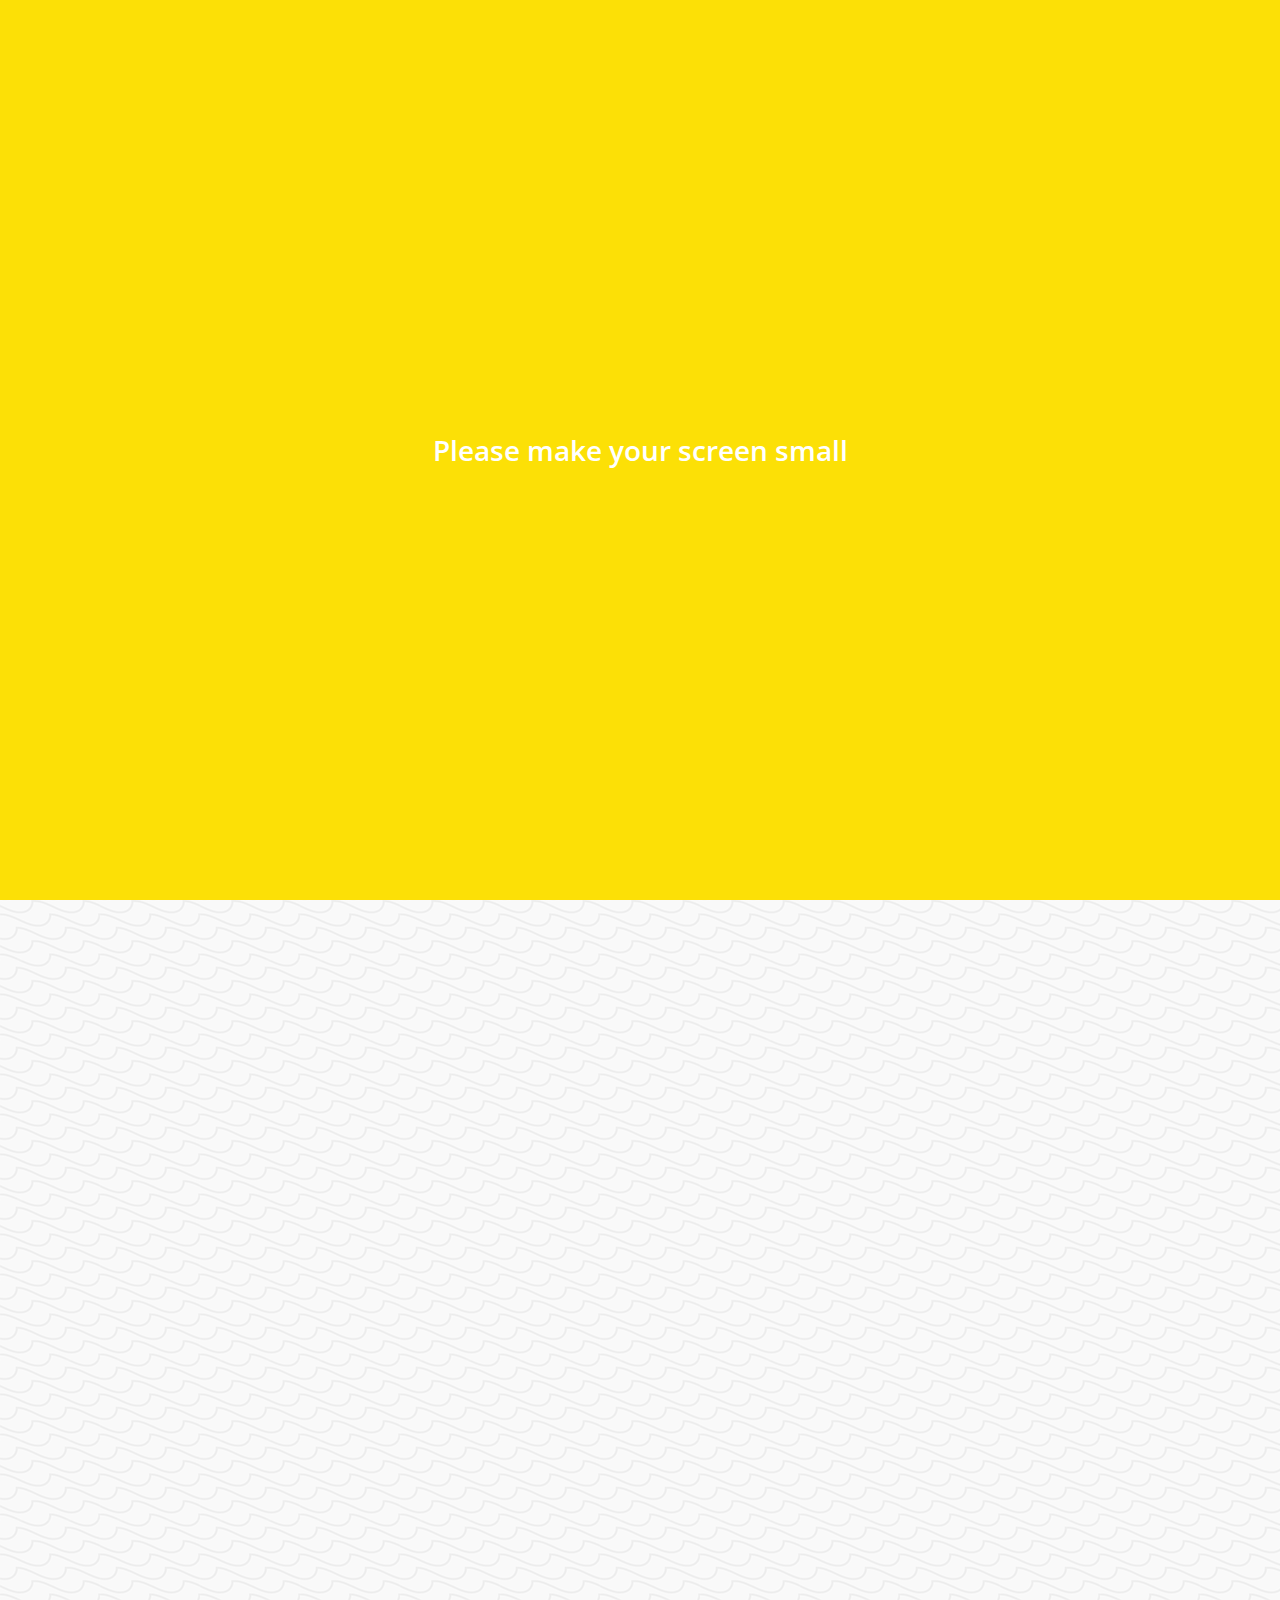
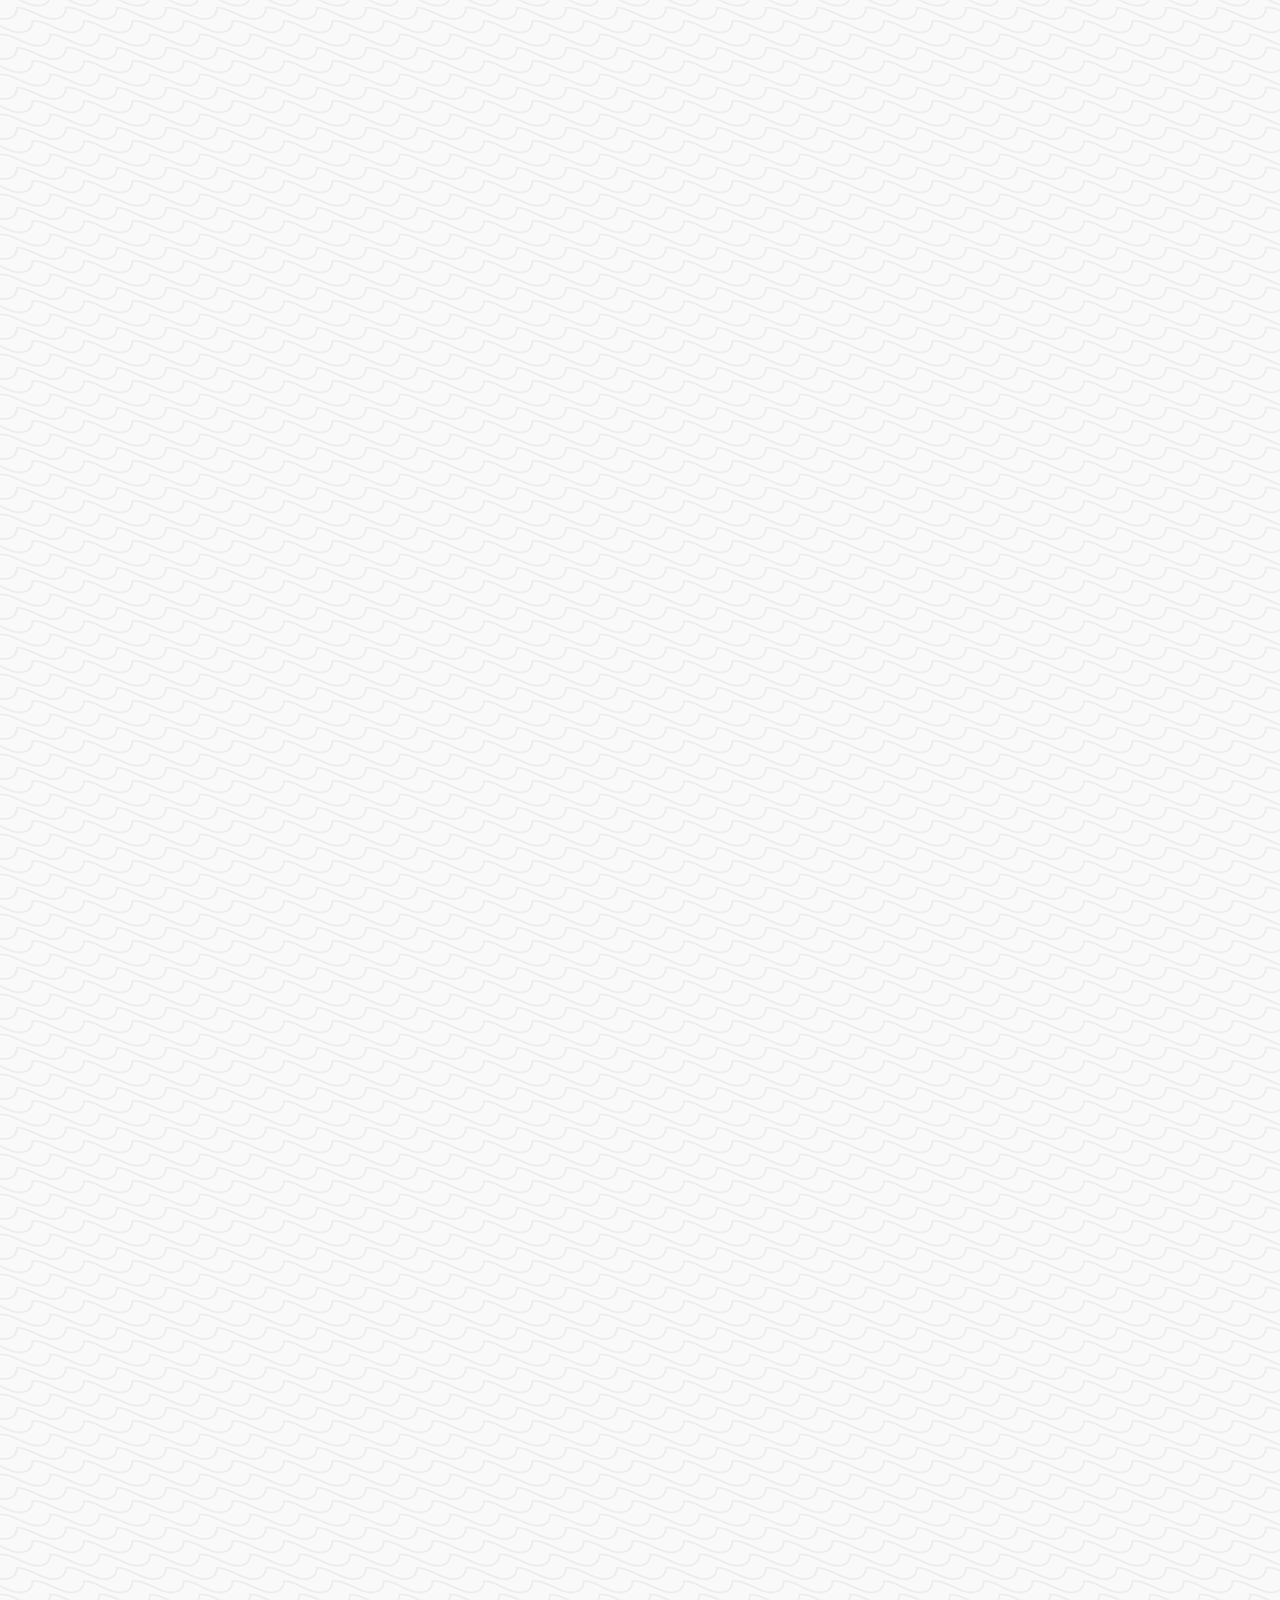
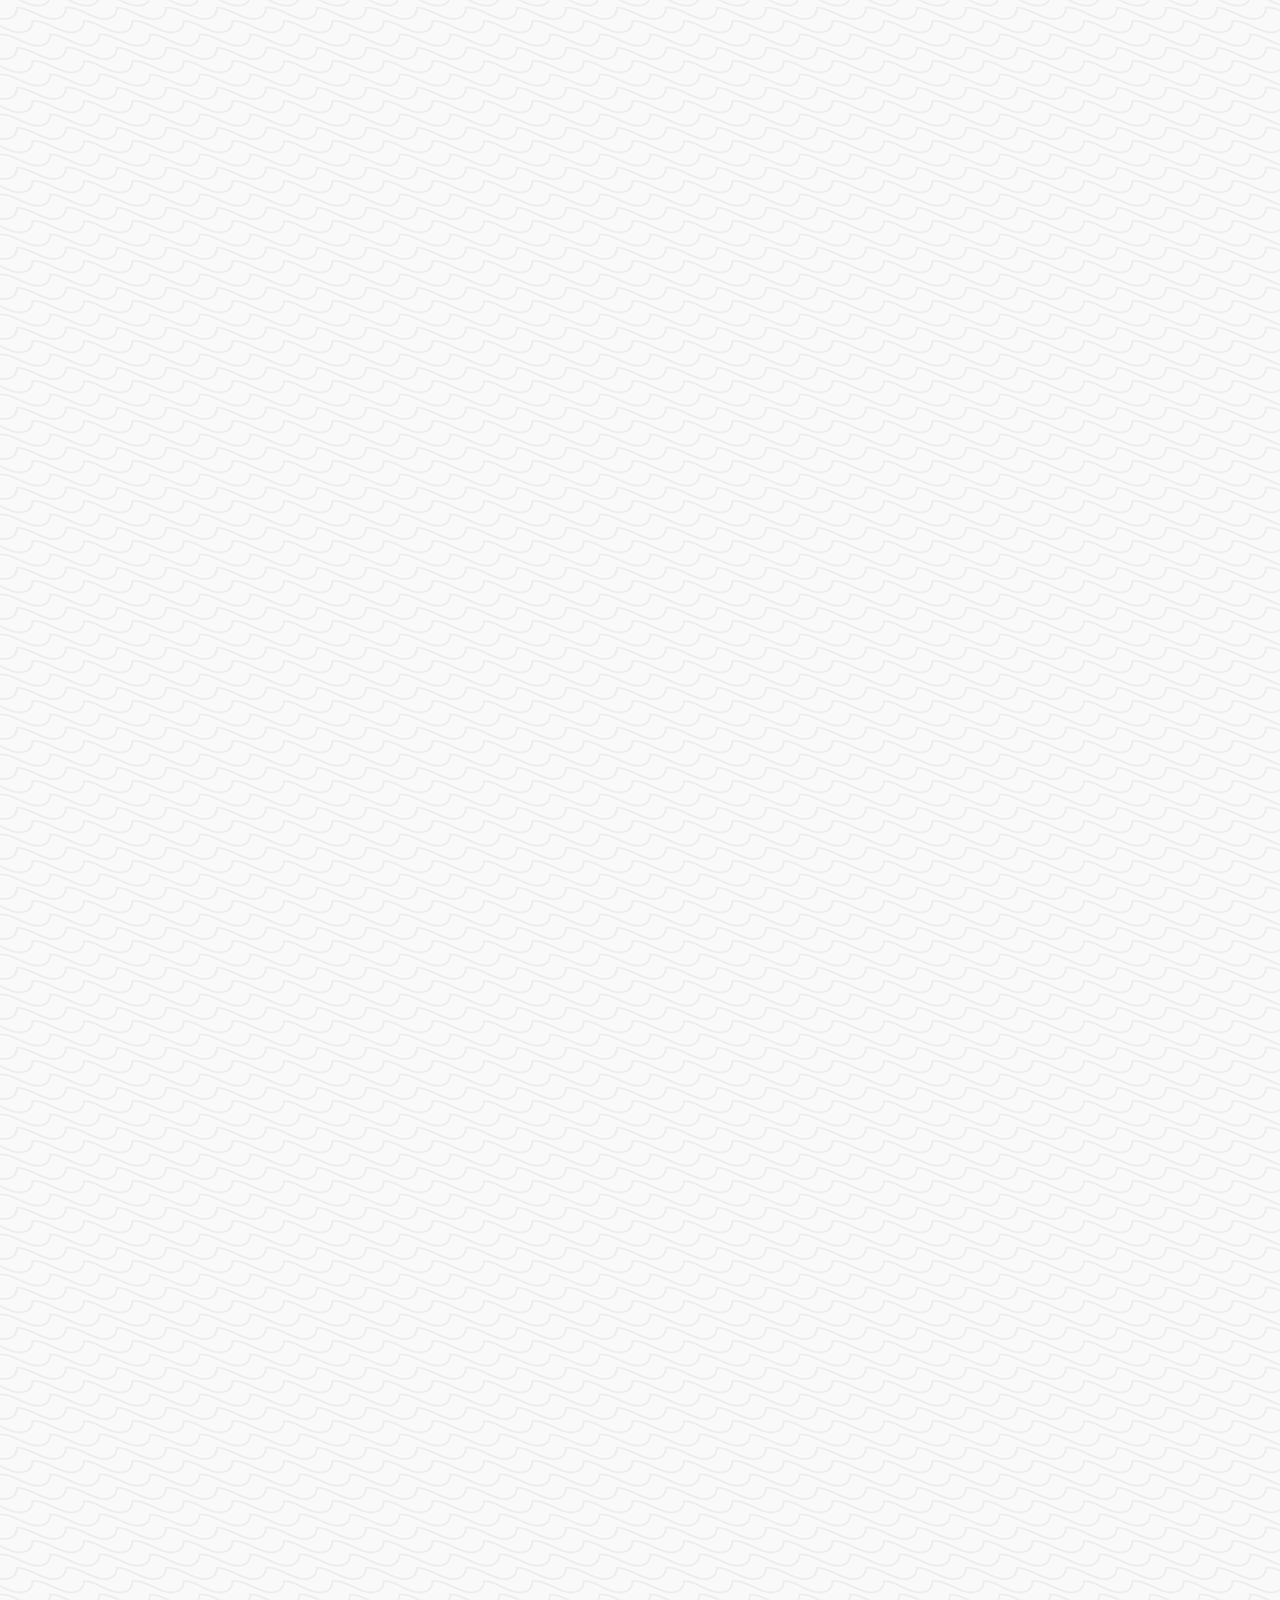
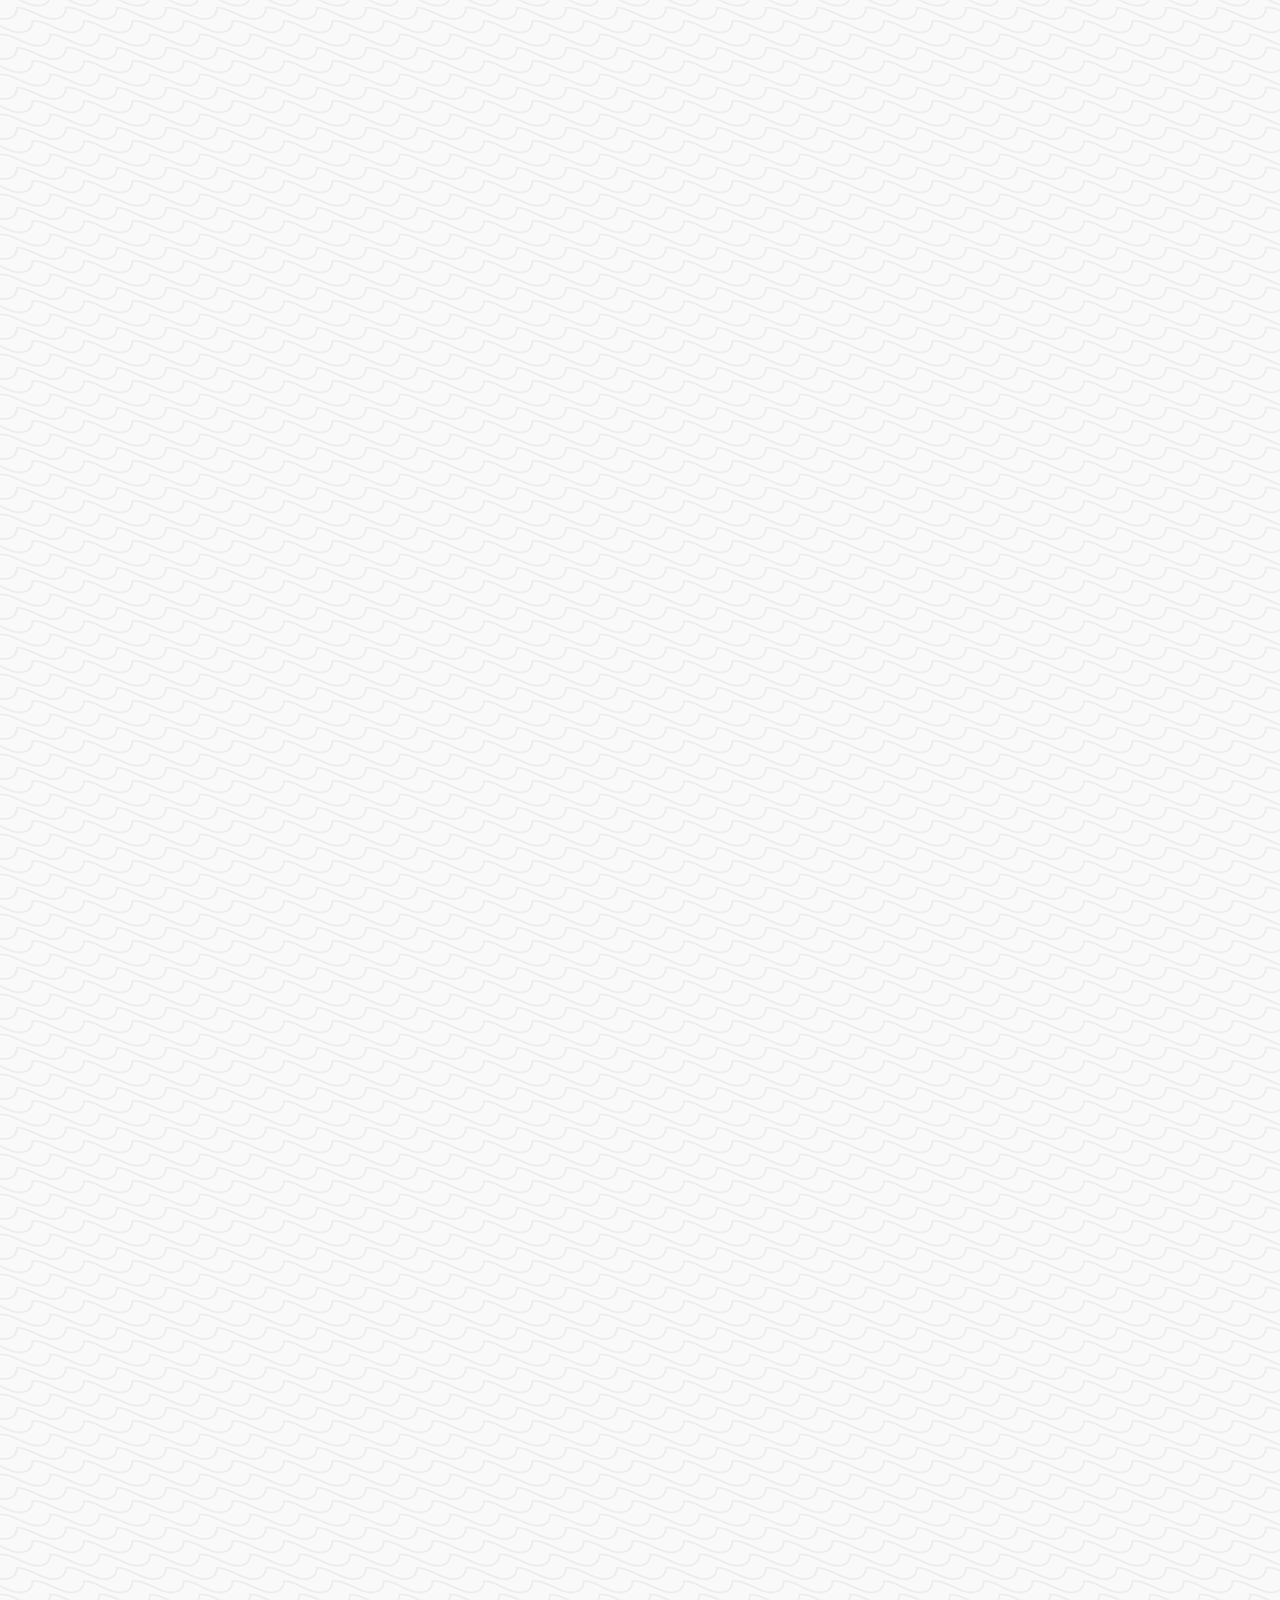
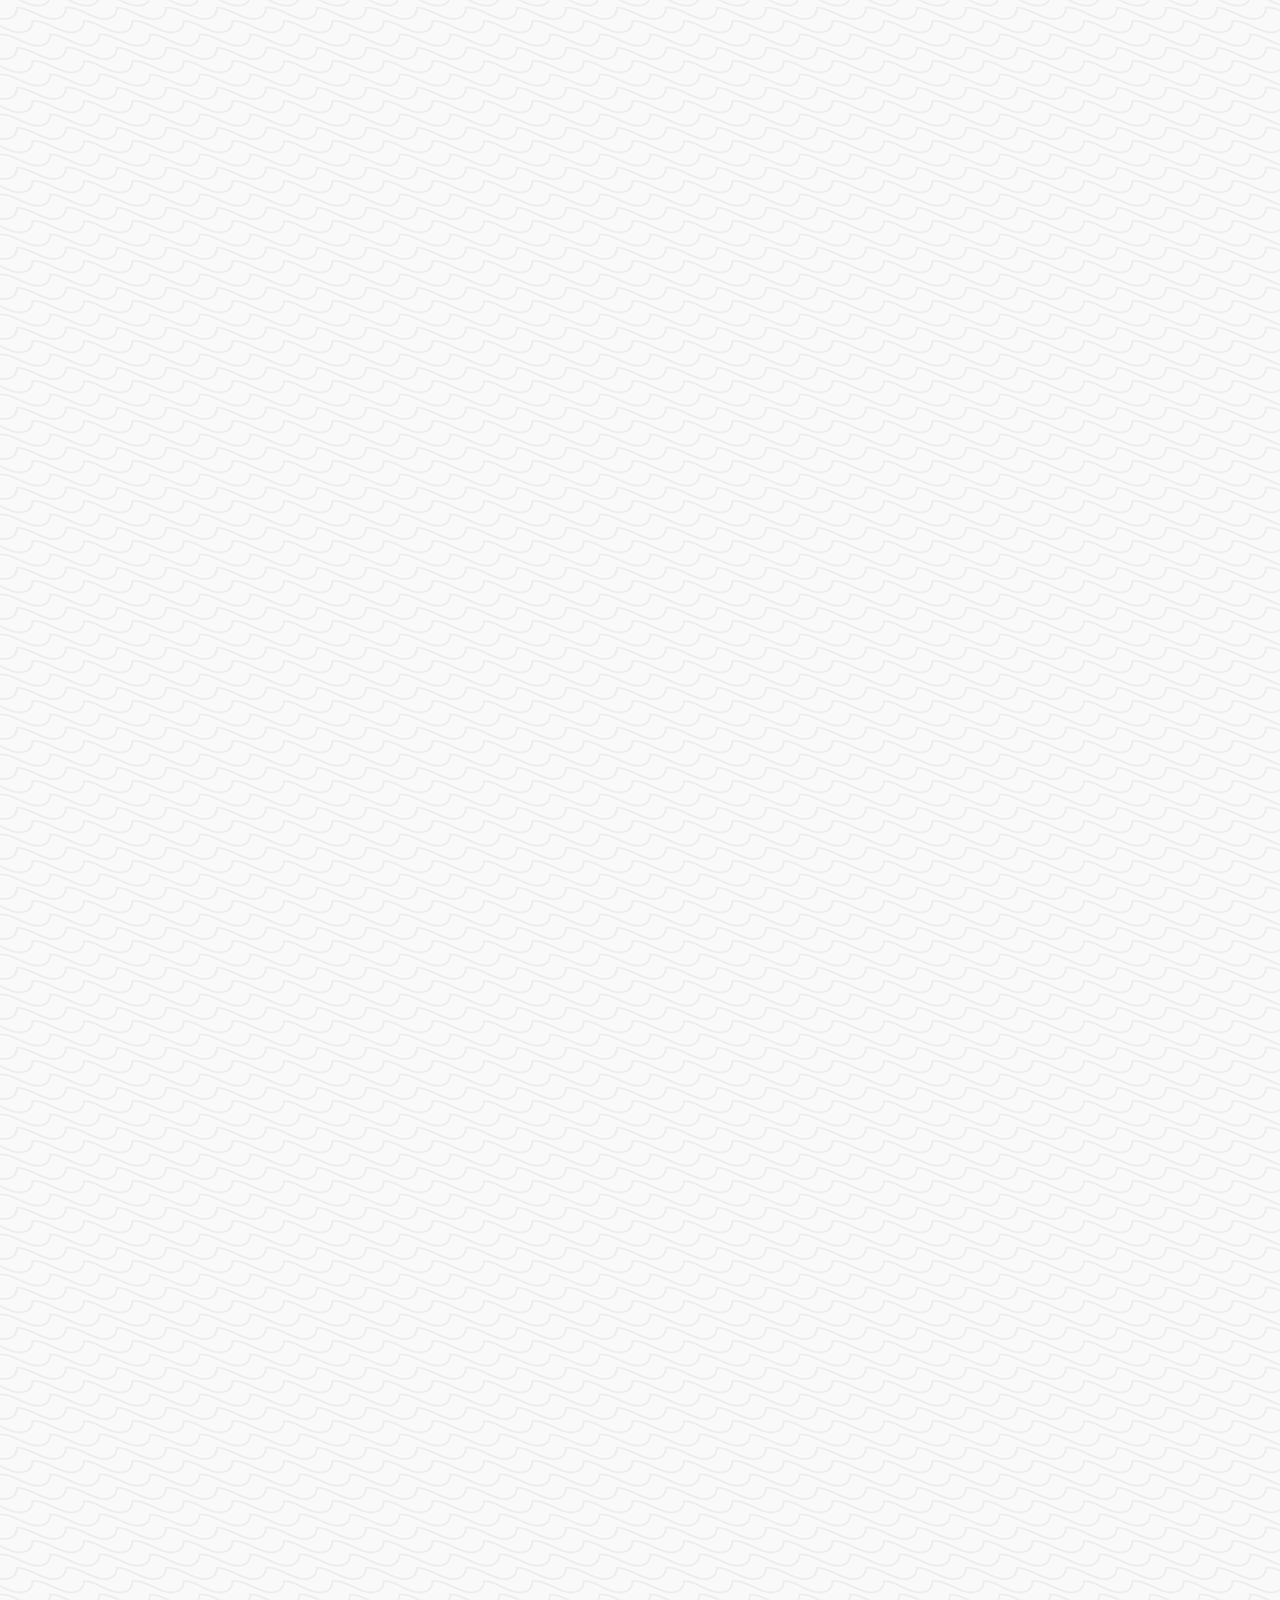
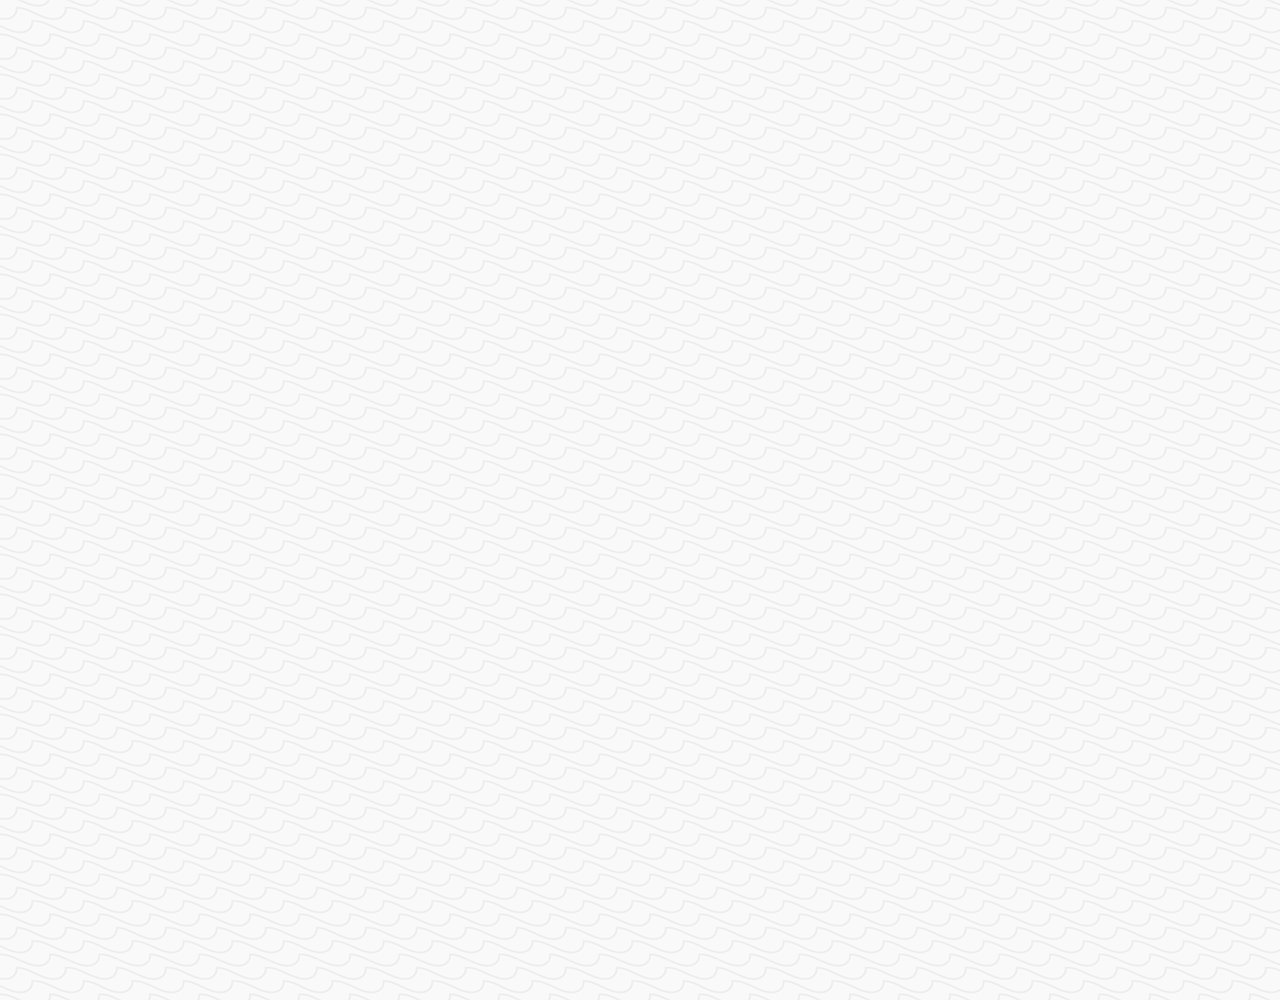
<file: chat.html>
<!DOCTYPE html>
<html lang="en">

<head>
    <meta charset="UTF-8" />
    <meta name="viewport" content="width=device-width, initial-scale=1.0" />
    <meta http-equiv="X-UA-Compatible" content="ie=edge" />
    <link rel="stylesheet" href="https://use.fontawesome.com/releases/v5.7.2/css/all.css"
        integrity="sha384-fnmOCqbTlWIlj8LyTjo7mOUStjsKC4pOpQbqyi7RrhN7udi9RwhKkMHpvLbHG9Sr" crossorigin="anonymous" />
    <link rel="stylesheet" href="css/styles.css" />
    <title>Chat | Kakao Clone</title>
</head>

<body class="chats-body">
    <div class="header-wrapper">
        <div class="status-bar">
            <div class="status-bar__column">
                <span class="status-bar__clock">13:54</span>
            </div>
            <div class="status-bar__column">
                <i class="fas fa-clock"></i>
                <i class="fas fa-volume-mute"></i>
                <i class="fas fa-wifi"></i>
                <span class="status-bar__battery-level">100%</span>
                <i class="fas fa-battery-full"></i>
            </div>
        </div>
        <header class="header">
            <div class="header__header-column">
                <a href="index.html" class="header__back-btn">
                    <i class="fas fa-arrow-left"></i>
                </a>
                <h1 class="header__title">Best Friend</h1>
            </div>
            <div class="header__header-column">
                <span class="header__icon">
                    <i class="fas fa-search"></i>
                </span>
                <span class="header__icon">
                    <i class="fas fa-bars"></i>
                </span>
            </div>
        </header>
    </div>

    <main class="chat-screen">
        <ul class="chat__messages">
            <span class="chat__timestamp">Friday, January 11, 2019</span>
            <li class="incoming-message message">
                <img src="images/avatar.jpg" class="m-avatar message__avatar" />
                <div class="message__content">
                    <span class="message__bubble">
                        Congrats I love you!
                    </span>
                    <span class="message__author">Best Friend</span>
                </div>
            </li>
            <li class="sent-message message">
                <div class="message__content">
                    <span class="message__bubble">
                        Thank you see you soon!
                    </span>
                </div>
            </li>
            <li class="incoming-message message">
                <img src="images/avatar.jpg" class="m-avatar message__avatar" />
                <div class="message__content">
                    <span class="message__bubble">
                        Congrats I love you!
                    </span>
                    <span class="message__author">Best Friend</span>
                </div>
            </li>
            <li class="sent-message message">
                <div class="message__content">
                    <span class="message__bubble">
                        Thank you see you soon!
                    </span>
                </div>
            </li>
        </ul>
    </main>
    <div class="chat__write--container">
        <input type="text" class="chat__write" placeholder="Send message" class="chat__write-input" />
        <div class="chat__icon-left chat__icon">
            <i class="far fa-plus-square"></i>
        </div>
        <div class="chat__icon-right chat__icon">
            <span class="chat__write-icon">
                <i class="far fa-smile-wink"></i>
            </span>
            <span class="chat__write-icon">
                <i class="fas fa-microphone"></i>
            </span>
        </div>
    </div>
    <div class="bigScreen">
        <span class="bigScreen__text">Please make your screen small</span>
    </div>
</body>

</html>
</file>
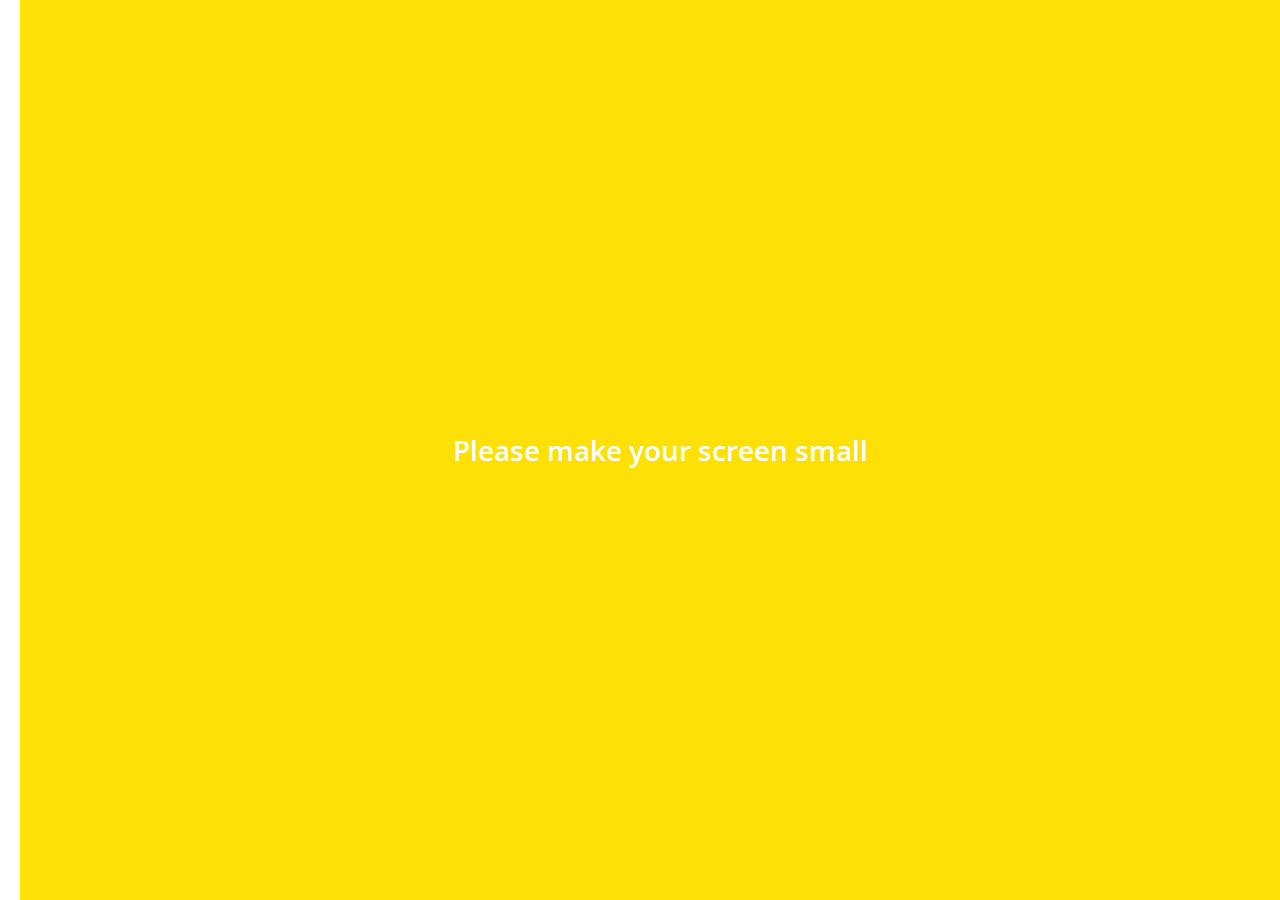
<file: more.html>
<!DOCTYPE html>
<html lang="en">

<head>
    <meta charset="UTF-8" />
    <meta name="viewport" content="width=device-width, initial-scale=1.0" />
    <meta http-equiv="X-UA-Compatible" content="ie=edge" />
    <link rel="stylesheet" href="https://use.fontawesome.com/releases/v5.7.2/css/all.css"
        integrity="sha384-fnmOCqbTlWIlj8LyTjo7mOUStjsKC4pOpQbqyi7RrhN7udi9RwhKkMHpvLbHG9Sr" crossorigin="anonymous" />
    <link rel="stylesheet" href="css/styles.css" />
    <title>More | Kakao Clone</title>
</head>

<body>
    <div class="status-bar">
        <div class="status-bar__column">
            <span class="status-bar__clock">13:54 </span>
        </div>
        <div class="status-bar__column">
            <i class="fas fa-clock"></i>
            <i class="fas fa-volume-mute"></i>
            <i class="fas fa-wifi"></i>
            <span class="status-bar__battery-level">100%</span>
            <i class="fas fa-battery-full"></i>
        </div>
    </div>
    <header class="header">
        <div class="header__header-column">
            <h1 class="header__title">More</h1>
        </div>
        <div class="header__header-column">
            <span class="header__icon">
                <i class="fas fa-search"></i>
            </span>
            <span class="header__icon">
                <i class="fas fa-qrcode"></i>
            </span>
            <span class="header__icon">
                <a href="settings.html">
                    <i class="fas fa-cog"></i>
                </a>
            </span>
        </div>
    </header>
    <main class="more">
        <header class="more__header">
            <div class="friends__friend friend friend--lg">
                <div class="friend__column">
                    <img src="images/avatar.jpg" class="g-avatar friend__avatar" />
                    <div class="friend__content">
                        <span class="friend__name">
                            Nicolás Serrano
                        </span>
                        <span class="friend__status">
                            itnicolasme@gmail.com
                        </span>
                    </div>
                </div>
                <div class="friend__column">
                    <i class="far fa-comment-alt fa-2x"></i>
                </div>
            </div>
            <ul class="more__btn-list">
                <li class="more__btn">
                    <span class="more__btn-icon">
                        <i class="far fa-smile fa-2x"></i>
                    </span>
                    <span class="more__btn-title">
                        Emoticons
                    </span>
                </li>
                <li class="more__btn">
                    <span class="more__btn-icon">
                        <i class="fas fa-brush fa-2x"></i>
                    </span>
                    <span class="more__btn-title">
                        Themes
                    </span>
                </li>
                <li class="more__btn">
                    <span class="more__btn-icon">
                        <i class="fab fa-kickstarter-k fa-2x"></i>
                    </span>
                    <span class="more__btn-title">
                        Account
                    </span>
                </li>
            </ul>
        </header>
        <section class="more__suggestions">
            <h5 class="more__title">Suggestions</h5>
            <ul class="more__suggestions-list">
                <li class="more__suggestion suggestion">
                    <span class="suggestion__icon">
                        <i class="fas fa-quote-right "></i>
                    </span>
                    <span class="suggestion__title">Kakao Story</span>
                </li>
                <li class="more__suggestion suggestion">
                    <span class="suggestion__icon">
                        <i class="fas fa-beer fa-2x"></i>
                    </span>
                    <span class="suggestion__title">Kakao friend</span>
                </li>
                <li class="more__suggestion suggestion">
                    <span class="suggestion__icon">
                        <i class="fas fa-gamepad fa-2x"></i>
                    </span>
                    <span class="suggestion__title">Friends Gem</span>
                </li>
            </ul>
        </section>
    </main>
    <nav class="nav">
        <ul class="nav__list">
            <li class="nav__list-item">
                <a href="friends.html" class="nav__list-link">
                    <i class="far fa-user"></i></a>
            </li>
            <li class="nav__list-item">
                <a href="index.html" class="nav__list-link">
                    <i class="far fa-comment"></i>
                </a>
            </li>
            <li class="nav__list-item">
                <a href="find.html" class="nav__list-link">
                    <i class="fas fa-search"></i>
                </a>
            </li>
            <li class="nav__list-item">
                <a href="more.html" class="nav__list-link">
                    <i class="fas fa-ellipsis-h"></i>
                </a>
            </li>
        </ul>
    </nav>
    <div class="bigScreen">
        <span class="bigScreen__text">Please make your screen small</span>
    </div>
</body>

</html>
</file>
<file: css/styles.css>
@import "reset.css";
@import url('https://fonts.googleapis.com/css?family=Open+Sans:300,400,600,700&display=swap');
@import "status-bar.css";
@import "header.css";
@import "nav-bar.css";
@import "friend.css ";
@import "friends.css";
@import "find.css";
@import "settings.css";
@import "chat.css";
@import "more.css";
@import "mobile.css";

*{
    box-sizing: border-box;
}

body{
    background-color: white;
    padding: 10px 20px; /*top&bottom, left&right*/
    color: #020202;
    font-family: 'Open Sans', sans-serif;
}

a{
    color: inherit; /*링크에 보라색 없엠*/
    text-decoration: none;
}

@keyframes fadeIn {
    from{
        opacity: 0;
        transform: translateY(50px);
    }
    to{
        opacity: 1;
        transform: none;
    }
}

main {
    animation: fadeIn 0.5s ease-in-out;
}
</file>
